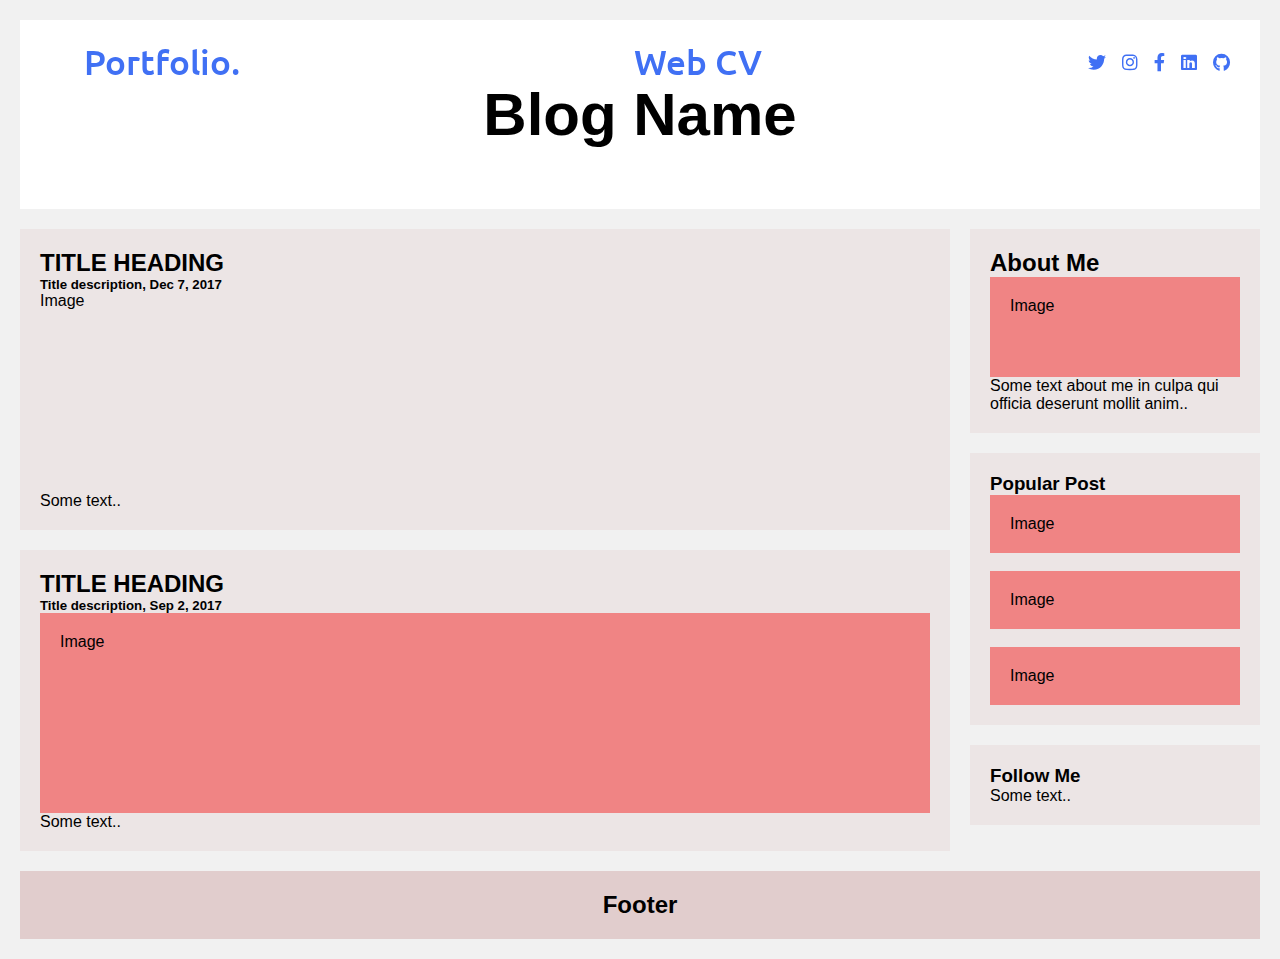
<file: myblog.html>
<!DOCTYPE html>

<html lang="en" dir="ltr">
  <head>
    
    <meta charset="UTF-8">
    <title> My Blog</title>
    <link rel="stylesheet" href="style.css">
    <link rel="stylesheet" href="myblog.css">
    <!-- Fontawesome CDN Link -->
    <link rel="stylesheet" href="https://cdnjs.cloudflare.com/ajax/libs/font-awesome/5.15.2/css/all.min.css"/>
     <meta name="viewport" content="width=device-width, initial-scale=1.0">
   </head>
<body>
  <!-- Move to up button -->
  <div class="scroll-button">
    <a href="#home"><i class="fas fa-arrow-up"></i></a>
  </div>
  <!-- navgaition menu -->
  <nav>
    <div class="navbar">
      <div class="logo"><a href="index.html">Portfolio.</a></div>
      <ul class="menu">
          <!-- <li><a href="#home">Home</a></li> -->
          <!-- <li><a href="#about">About</a></li>
          <li><a href="#skills">Skills</a></li>
          <li><a href="#services">Projects</a></li>
          <li><a href="#contact">Contact</a></li> -->
          <!-- <li><div class="logo" style="margin-left: 90px;"><a href="myblog.html">My Blog</a></div><li> -->

          <!-- <li style="margin-left: 90px;"><a href="#webcv" >Web CV</a></li> -->
          <li><div class="logo" style="margin-left: 90px;"><a href="resume.html">Web CV</a></div><li>
          <div class="cancel-btn">
            <i class="fas fa-times"></i>
          </div>
      </ul>
      <div class="media-icons">
        
        <a href="https://www.twitter.com/thejanakpurwala/" target="_blank" class="px-4"><i class="fab fa-twitter"></i></a>
        <a href="https://www.instagram.com/hm.abhisek/" target="_blank" class="px-4"><i class="fab fa-instagram"></i></a>
        <a href="https://www.facebook.com/hm.abhisek/" target="_blank" class="px-4"><i class="fab fa-facebook-f"></i></a>
        <a href="https://www.linkedin.com/in/abhisekkumarjha/" target="_blank" class="px-4"><i class="fab fa-linkedin"></i></a>
        <a href="https://github.com/abhisekjha" target="_blank" class="px-4"><i class="fab fa-github"></i></a>
      </div>
    </div>
    <div class="menu-btn">
      <i class="fas fa-bars"></i>
    </div>
  </nav>
  
<div class="header">
    <h2>Blog Name</h2>
  </div>
  
  <div class="row">
    <div class="leftcolumn">
      <div class="card">
        <h2>TITLE HEADING</h2>
        <h5>Title description, Dec 7, 2017</h5>
        <div class="about.jpg" style="height:200px;">Image</div>
        <p>Some text..</p>
      </div>
      <div class="card">
        <h2>TITLE HEADING</h2>
        <h5>Title description, Sep 2, 2017</h5>
        <div class="fakeimg" style="height:200px;">Image</div>
        <p>Some text..</p>
      </div>
    </div>
    <div class="rightcolumn">
      <div class="card">
        <h2>About Me</h2>
        <div class="fakeimg" style="height:100px;">Image</div>
        <p>Some text about me in culpa qui officia deserunt mollit anim..</p>
      </div>
      <div class="card">
        <h3>Popular Post</h3>
        <div class="fakeimg">Image</div><br>
        <div class="fakeimg">Image</div><br>
        <div class="fakeimg">Image</div>
      </div>
      <div class="card">
        <h3>Follow Me</h3>
        <p>Some text..</p>
      </div>
    </div>
  </div>
  
  <div class="footer">
    <h2>Footer</h2>
  </div>




  <script src="script.js"></script>
</body>
</html>
</file>
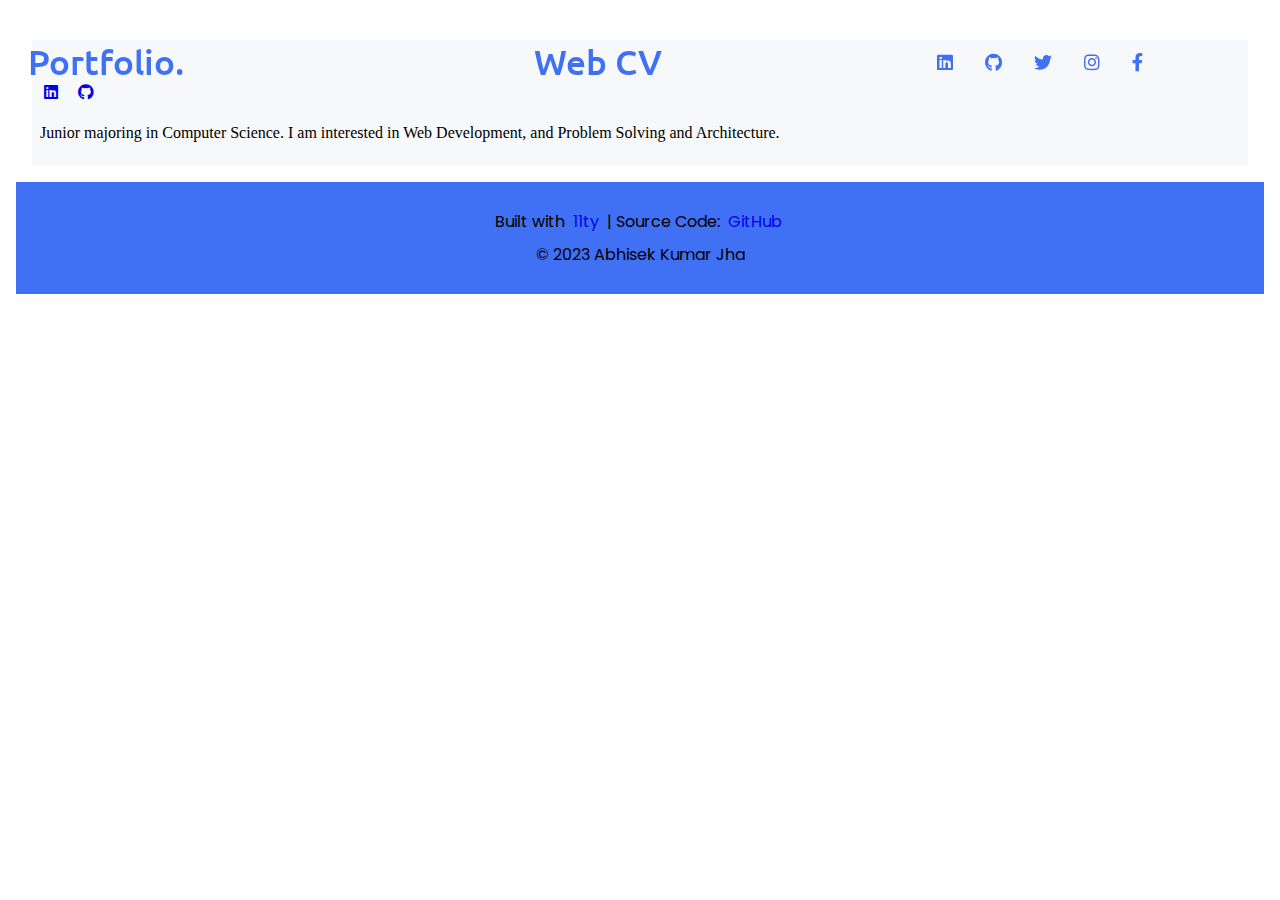
<file: resume.html>
<!DOCTYPE html>
<html lang="en" dir="ltr">
<head>
  <meta charset="UTF-8">
  <title>Web CV</title>
  <link rel="stylesheet" href="resume.css">
  <link rel="stylesheet" href="https://cdnjs.cloudflare.com/ajax/libs/font-awesome/5.15.2/css/all.min.css"/>
  <meta name="viewport" content="width=device-width, initial-scale=1.0">
</head>
<body>
  <div class="scroll-button">
    <a href="#home"><i class="fas fa-arrow-up"></i></a>
  </div>
  <nav>
    <div class="navbar">
      <div class="logo"><a href="index.html">Portfolio.</a></div>
      <ul class="menu">
        <li><div class="logo" style="margin-left: 90px;"><a href="resume.html">Web CV</a></div></li>
        <div class="cancel-btn">
          <i class="fas fa-times"></i>
        </div>
      </ul>
      <div class="media-icons">
        <a href="https://www.linkedin.com/in/abhisekkumarjha/" target="_blank" class="px-4"><i class="fab fa-linkedin"></i></a>
        <a href="https://github.com/abhisekjha" target="_blank" class="px-4"><i class="fab fa-github"></i></a>
        <a href="https://www.twitter.com/thejanakpurwala/" target="_blank" class="px-4"><i class="fab fa-twitter"></i></a>
        <a href="https://www.instagram.com/hm.abhisek/" target="_blank" class="px-4"><i class="fab fa-instagram"></i></a>
        <a href="https://www.facebook.com/hm.abhisek/" target="_blank" class="px-4"><i class="fab fa-facebook-f"></i></a>
      </div>
    </div>
    <div class="menu-btn">
      <i class="fas fa-bars"></i>
    </div>
  </nav>
  <main role="main">
    <div class="container" id="site-page">
      <article id="page-content">
        <div id="web-cv-page">
          <section id="cv-intro" class="text-center" >
            <a href="https://www.linkedin.com/in/abhisekkumarjha/" target="_blank" class="px-4"><i class="fab fa-linkedin"></i></a>
            <a href="https://github.com/abhisekjha" target="_blank" class="px-4"><i class="fab fa-github"></i></a>
            <p class="fst-italic">
                Junior majoring in Computer Science. I am interested in Web Development, and Problem Solving and Architecture.
            </p>
          </section>
          <!-- Education, Work Experience, Other Involvements, Technical Skills sections go here -->
        </div>
      </article>
    </div>
  </main>
  <footer id="site-footer" class="text-center">
    <div class="container">
      <div class="row flex-column flex-md-row justify-content-between align-items-center">
        <div class="col-12 col-md-auto py-1">
          Built with <a href="https://www.11ty.dev/" target="_blank">11ty</a> | Source Code: <a href="https://github.com/abhisekjha" target="_blank">GitHub</a>
        </div>
        <div class="col-12 col-md-auto py-1">
          © 2023 Abhisek Kumar Jha
        </div>
      </div>
    </div>
  </footer>
</body>
</html>
</file>
<file: style.css>
/* Google Font CDN Link */
@import url('https://fonts.googleapis.com/css2?family=Poppins:wght@400;500;600;700&family=Ubuntu:wght@400;500;700&display=swap');
*{
  margin: 0;
  padding: 0;
  box-sizing: border-box;
  text-decoration: none;
  scroll-behavior: smooth;
}

/* Custom Scroll Bar CSS */
::-webkit-scrollbar {
    width: 8px;
}
::-webkit-scrollbar-track {
    background: #9acaf7;
}
::-webkit-scrollbar-thumb {
    background: #263c79;
    border-radius: 12px;
    transition: all 0.3s ease;
}

::-webkit-scrollbar-thumb:hover {
    background: #1b316c;
}
/* navbar styling */
nav{
  position: fixed;
  width: 100%;
  padding: 20px 0;
  z-index: 998;
  transition: all 0.3s ease;
  font-family: 'Ubuntu', sans-serif;
}
nav.sticky{
  background: #2c50b4;
  padding: 13px 0;
}
nav .navbar{
  width: 90%;
  display: flex;
  justify-content: space-between;
  align-items: center;
  margin: auto;
}
nav .navbar .logo a{
  font-weight: 500;
  font-size: 35px;
  color: #4070f4;
}
nav.sticky .navbar .logo a{
  color: #fff;
}
nav .navbar .menu{
  display: flex;
  position: relative;
}
nav .navbar .menu li{
  list-style: none;
  margin: 0 8px;
}
.navbar .menu a{
  font-size: 18px;
  font-weight: 500;
  color: #0E2431;
  padding: 6px 0;
  transition: all 0.4s ease;
}
.navbar .menu a:hover{
  color: #4070f4;
}
nav.sticky .menu a{
  color: #FFF;
}
nav.sticky .menu a:hover{
  color: #0E2431;
}
.navbar .media-icons a{
  color: #4070f4;
  font-size: 18px;
  margin: 0 6px;
}
nav.sticky .media-icons a{
  color: #FFF;
}

/* Side Navigation Menu Button CSS */
nav .menu-btn,
.navbar .menu .cancel-btn{
  position: absolute;
  color: #fff;
  right: 30px;
  top: 20px;
  font-size: 20px;
  cursor: pointer;
  transition: all 0.3s ease;
  display: none;
}
nav .menu-btn{
  color: #4070f4;
}
nav.sticky .menu-btn{
  color: #FFF;
}
.navbar .menu .menu-btn{
  color: #fff;
}

/* home section styling */
.home{
  height: 100vh;
  width: 100%;
  background: url("./Images/background.png") no-repeat;
  background-size: cover;
  background-position: center;
  background-attachment: fixed;
  font-family: 'Ubuntu', sans-serif;
}
.home .home-content{
  width: 90%;
  height: 100%;
  margin: auto;
  display: flex;
  flex-direction: column;
  justify-content: center;
}
.home .text-one{
  font-size: 25px;
  color: #122a7d;
}

.home .text-two{
  color: #153b51;
  font-size: 75px;
  font-weight: 600;
  margin-left: -3px;
}
.home .text-three{
  font-size: 40px;
  margin: 5px 0;
  color: #4070f4;
}
.home .text-four{
  font-size: 23px;
  margin: 5px 0;
  color: #0E2431;
}
.home .button{
  margin: 14px 0;
}
.home .button button{
  outline: none;
  padding: 8px 16px;
  border-radius: 6px;
  font-size: 25px;
  font-weight: 400;
  background: #4070f4;
  color: #fff;
  cursor: pointer;
  border: 2px solid transparent;
  transition: all 0.4s ease;
}
.home .button button:hover{
  border-color: #4070f4;
  background-color: #fff;
  color: #4070f4;
}

/* About Section Styling */
/* Those Elements Where We Have Apply Same CSS,
 I'm Selecting Directly 'Section Tag' and 'Class'  */
section{
  padding-top: 40px;
  background-color: #f7f8f9;
}
section .content{
  width: 80%;
  margin: 40px auto;
  font-family: 'Poppins', sans-serif;
}
.about .about-details{
  display: flex;
  justify-content: space-between;
  align-items: center;
}
section .title{
  display: flex;
  justify-content: center;
  margin-bottom: 40px;
}
section .title span{
  color: #0E2431;
  font-size: 30px;
  font-weight: 600;
  position: relative;
  padding-bottom: 8px;
}
section .title span::before,
section .title span::after{
  content: '';
  position: absolute;
  height: 3px;
  width: 100%;
  background: #4070f4;
  left: 0;
  bottom: 0;
}
section .title span::after{
  bottom: -7px;
  width: 70%;
  left: 50%;
  transform: translateX(-50%);
}
.about .about-details .left{
  width: 45%;
}
.about .left img{
  height: 400px;
  width: 400px;
  object-fit: cover;
  border-radius: 12px;
}
.about-details .right{
  width: 55%;
}
section  .topic{
  color: #0E2431;
  font-size: 25px;
  font-weight: 500;
  margin-bottom: 10px;
}
.about-details .right p{
  text-align: justify;
  color: #0E2431;
}
section .button{
  margin: 16px 0;
}
section .button button{
  outline: none;
  display: inline-block;
  padding: 15px 25px;


  font-size: 24px;
  cursor: pointer;
  text-align: center;
  
  text-decoration: none;
  color: #fff;
  border-color: #04012e;
  background-color: #2a0898;
  border: 2px solid transparent;
  border-radius: 15px;
  box-shadow: 0 9px rgb(185, 183, 183);
  transition: all 0.5s;
}
section .button button:hover{
  border-color: #040138;
  background-color: rgb(36, 82, 197);
}
section .button button:active {
  background-color: rgb(36, 82, 197);
  box-shadow: 0 5px rgb(173, 171, 171);
  transform: translateY(4px);
}

section .button span {
  cursor: pointer;
  display: inline-block;
  position: relative;
  transition: 0.5s;
}

section .button span:after {
  content: '\00bb';
  position: absolute;
  opacity: 0;
  top: 0;
  right: -20px;
  transition: 0.5s;
}

section .button:hover span {
  padding-right: 25px;
}

section .button:hover span:after {
  opacity: 1;
  right: 0;
}




 /* My Skills CSS */
 .skills{
   background: #F0F8FF;
 }
 .skills .content{
   padding: 40px 0;
 }
 .skills .skills-details{
   display: flex;
   justify-content: space-between;
   align-items: center;
 }
 .skills-details .text{
   width: 50%;
 }
 .skills-details p{
   color: #0E2431;
   text-align: justify;
 }
.skills .skills-details .experience{
  display: flex;
  align-items: center;
  margin: 0 10px;
}
.skills-details .experience .num{
  color: #0E2431;
  font-size: 80px;
}
.skills-details .experience .exp{
  color: #0E2431;
  margin-left: 20px;
  font-size: 18px;
  font-weight: 500;
  margin: 0 6px;
}
.skills-details .boxes{
  width: 45%;
  display: flex;
  flex-wrap: wrap;
  justify-content: space-between;
}
.skills-details .box{
  width: calc(100% / 2 - 20px);
  margin: 20px 0;
}
.skills-details .boxes .topic{
  font-size: 20px;
  color: #4070f4;
}
.skills-details .boxes .per{
  font-size: 60px;
  color: #4070f4;
}

/* My Services CSS */
.services .boxes{
  display: flex;
  flex-wrap: wrap;
  justify-content: space-between;
}
.services .boxes .box{
  margin: 20px 0;
  width: calc(100% / 3 - 20px);
  text-align: center;
  border-radius: 12px;
  padding: 30px 10px;
  box-shadow: 0 5px 10px rgba(0, 0, 0, 0.12);
  cursor: default;
  transition: all 0.4s ease;
}
.services .boxes .box:hover{
  background: #4070f4;
  color: #fff;
}
.services .boxes .box .icon{
  height: 50px;
  width: 50px;
  background: #4070f4;
  border-radius: 50%;
  text-align: center;
  line-height: 50px;
  font-size: 18px;
  color: #fff;
  margin: 0 auto 10px auto;
  transition: all 0.4s ease;
}
.boxes .box:hover .icon{
  background-color: #fff;
  color: #4070f4;
}
.services .boxes .box:hover .topic,
.services .boxes .box:hover p{
  color: #0E2431;
  transition: all 0.4s ease;
}
.services .boxes .box:hover .topic,
.services .boxes .box:hover p{
  color: #fff;
}
/* Contact Me CSS */
.contact{
  background: #F0F8FF;
}
.contact .content{
  margin: 0 auto;
  padding: 30px 0;
}
.contact .text{
  width: 80%;
  text-align: center;
  margin: auto;
}


/* Footer CSS */
footer{
  background: #4070f4;
  padding: 15px 0;
  text-align: center;
  font-family: 'Poppins', sans-serif;
}
footer .text span{
  font-size: 17px;
  font-weight: 400;
  color: #fff;
}
footer .text span a{
  font-weight: 500;
  color: #FFF;
}
footer .text span a:hover{
  text-decoration: underline;
}
/* Scroll TO Top Button CSS */
.scroll-button a{
  position: fixed;
  bottom: 20px;
  right: 20px;
  color: #fff;
  background: #4070f4;
  padding: 7px 12px;;
  font-size: 18px;
  border-radius: 6px;
  box-shadow: rgba(0, 0, 0, 0.15);
  display: none;
}

/* Responsive Media Query */
@media (max-width: 1190px) {
  section .content{
    width: 85%;
  }
}
@media (max-width: 1000px) {
  .about .about-details{
    justify-content: center;
    flex-direction: column;
  }
  .about .about-details .left{
    display: flex;
    justify-content: center;
    width: 100%;
  }
  .about-details .right{
    width: 90%;
    margin: 40px 0;
  }
  .services .boxes .box{
    margin: 20px 0;
    width: calc(100% / 2 - 20px);
  }
}
@media (max-width: 900px) {
  .about .left img{
    height: 350px;
    width: 350px;
  }
}

@media (max-width: 750px) {
  nav .navbar{
    width: 90%;
  }
  nav .navbar .menu{
    position: fixed;
    left: -100%;
    top: 0;
    background: #0E2431;
    height: 100vh;
    max-width: 400px;
    width: 100%;
    padding-top: 60px;
    flex-direction: column;
    align-items: center;
    transition: all 0.5s ease;
  }
  .navbar.active .menu{
    left: 0;
  }
  nav .navbar .menu a{
    font-size: 23px;
    display: block;
    color: #fff;
    margin: 10px 0;
  }
  nav.sticky .menu a:hover{
    color: #4070f4;
  }
  nav .navbar .media-icons{
    display: none;
  }
  nav .menu-btn,
  .navbar .menu .cancel-btn{
    display: block;
  }
  .home .text-two{
    font-size: 65px;
  }
  .home .text-three{
    font-size: 35px;
  }
  .skills .skills-details{
    align-items: center;
    justify-content: center;
    flex-direction: column;
  }
  .skills-details .text{
    width: 100%;
    margin-bottom: 50px;
  }
  .skills-details .boxes{
    justify-content: center;
    align-items: center;
    width: 100%;
  }
  .services .boxes .box{
    margin: 20px 0;
    width: 100%;
  }
  .contact .text{
    width: 100%;
}
}

@media (max-width: 500px){
  .home .text-two{
    font-size: 55px;
  }
  .home .text-three{
    font-size: 33px;
  }
  .skills-details .boxes .per{
    font-size: 50px;
    color: #4070f4;
  }
}

/* Google Font CDN Link */
@import url('https://fonts.googleapis.com/css2?family=Poppins:wght@400;500;600;700&family=Ubuntu:wght@400;500;700&display=swap');
*{
  margin: 0;
  padding: 0;
  box-sizing: border-box;
  text-decoration: none;
  scroll-behavior: smooth;
}

/* Custom Scroll Bar CSS */
::-webkit-scrollbar {
    width: 8px;
}
::-webkit-scrollbar-track {
    background: #9acaf7;
}
::-webkit-scrollbar-thumb {
    background: #263c79;
    border-radius: 12px;
    transition: all 0.3s ease;
}

::-webkit-scrollbar-thumb:hover {
    background: #1b316c;
}
/* navbar styling */
nav{
  position: fixed;
  width: 100%;
  padding: 20px 0;
  z-index: 998;
  transition: all 0.3s ease;
  font-family: 'Ubuntu', sans-serif;
}
nav.sticky{
  background: #2c50b4;
  padding: 13px 0;
}
nav .navbar{
  width: 90%;
  display: flex;
  justify-content: space-between;
  align-items: center;
  margin: auto;
}
nav .navbar .logo a{
  font-weight: 500;
  font-size: 35px;
  color: #4070f4;
}
nav.sticky .navbar .logo a{
  color: #fff;
}
nav .navbar .menu{
  display: flex;
  position: relative;
}
nav .navbar .menu li{
  list-style: none;
  margin: 0 8px;
}
.navbar .menu a{
  font-size: 18px;
  font-weight: 500;
  color: #0E2431;
  padding: 6px 0;
  transition: all 0.4s ease;
}
.navbar .menu a:hover{
  color: #4070f4;
}
nav.sticky .menu a{
  color: #FFF;
}
nav.sticky .menu a:hover{
  color: #0E2431;
}
.navbar .media-icons a{
  color: #4070f4;
  font-size: 18px;
  margin: 0 6px;
}
nav.sticky .media-icons a{
  color: #FFF;
}

/* Side Navigation Menu Button CSS */
nav .menu-btn,
.navbar .menu .cancel-btn{
  position: absolute;
  color: #fff;
  right: 30px;
  top: 20px;
  font-size: 20px;
  cursor: pointer;
  transition: all 0.3s ease;
  display: none;
}
nav .menu-btn{
  color: #4070f4;
}
nav.sticky .menu-btn{
  color: #FFF;
}
.navbar .menu .menu-btn{
  color: #fff;
}

/* home section styling */
.home{
  height: 100vh;
  width: 100%;
  background: url("./Images/background.png") no-repeat;
  background-size: cover;
  background-position: center;
  background-attachment: fixed;
  font-family: 'Ubuntu', sans-serif;
}
.home .home-content{
  width: 90%;
  height: 100%;
  margin: auto;
  display: flex;
  flex-direction: column;
  justify-content: center;
}
.home .text-one{
  font-size: 25px;
  color: #122a7d;
}

.home .text-two{
  color: #153b51;
  font-size: 75px;
  font-weight: 600;
  margin-left: -3px;
}
.home .text-three{
  font-size: 40px;
  margin: 5px 0;
  color: #4070f4;
}
.home .text-four{
  font-size: 23px;
  margin: 5px 0;
  color: #0E2431;
}
.home .button{
  margin: 14px 0;
}
.home .button button{
  outline: none;
  padding: 8px 16px;
  border-radius: 6px;
  font-size: 25px;
  font-weight: 400;
  background: #4070f4;
  color: #fff;
  cursor: pointer;
  border: 2px solid transparent;
  transition: all 0.4s ease;
}
.home .button button:hover{
  border-color: #4070f4;
  background-color: #fff;
  color: #4070f4;
}

/* About Section Styling */
/* Those Elements Where We Have Apply Same CSS,
 I'm Selecting Directly 'Section Tag' and 'Class'  */
section{
  padding-top: 40px;
  background-color: #f7f8f9;
}
section .content{
  width: 80%;
  margin: 40px auto;
  font-family: 'Poppins', sans-serif;
}
.about .about-details{
  display: flex;
  justify-content: space-between;
  align-items: center;
}
section .title{
  display: flex;
  justify-content: center;
  margin-bottom: 40px;
}
section .title span{
  color: #0E2431;
  font-size: 30px;
  font-weight: 600;
  position: relative;
  padding-bottom: 8px;
}
section .title span::before,
section .title span::after{
  content: '';
  position: absolute;
  height: 3px;
  width: 100%;
  background: #4070f4;
  left: 0;
  bottom: 0;
}
section .title span::after{
  bottom: -7px;
  width: 70%;
  left: 50%;
  transform: translateX(-50%);
}
.about .about-details .left{
  width: 45%;
}
.about .left img{
  height: 400px;
  width: 400px;
  object-fit: cover;
  border-radius: 12px;
}
.about-details .right{
  width: 55%;
}
section  .topic{
  color: #0E2431;
  font-size: 25px;
  font-weight: 500;
  margin-bottom: 10px;
}
.about-details .right p{
  text-align: justify;
  color: #0E2431;
}
section .button{
  margin: 16px 0;
}
section .button button{
  outline: none;
  display: inline-block;
  padding: 15px 25px;


  font-size: 24px;
  cursor: pointer;
  text-align: center;
  
  text-decoration: none;
  color: #fff;
  border-color: #04012e;
  background-color: #2a0898;
  border: 2px solid transparent;
  border-radius: 15px;
  box-shadow: 0 9px rgb(185, 183, 183);
  transition: all 0.5s;
}
section .button button:hover{
  border-color: #040138;
  background-color: rgb(36, 82, 197);
}
section .button button:active {
  background-color: rgb(36, 82, 197);
  box-shadow: 0 5px rgb(173, 171, 171);
  transform: translateY(4px);
}

section .button span {
  cursor: pointer;
  display: inline-block;
  position: relative;
  transition: 0.5s;
}

section .button span:after {
  content: '\00bb';
  position: absolute;
  opacity: 0;
  top: 0;
  right: -20px;
  transition: 0.5s;
}

section .button:hover span {
  padding-right: 25px;
}

section .button:hover span:after {
  opacity: 1;
  right: 0;
}




 /* My Skills CSS */
 .skills{
   background: #F0F8FF;
 }
 .skills .content{
   padding: 40px 0;
 }
 .skills .skills-details{
   display: flex;
   justify-content: space-between;
   align-items: center;
 }
 .skills-details .text{
   width: 50%;
 }
 .skills-details p{
   color: #0E2431;
   text-align: justify;
 }
.skills .skills-details .experience{
  display: flex;
  align-items: center;
  margin: 0 10px;
}
.skills-details .experience .num{
  color: #0E2431;
  font-size: 80px;
}
.skills-details .experience .exp{
  color: #0E2431;
  margin-left: 20px;
  font-size: 18px;
  font-weight: 500;
  margin: 0 6px;
}
.skills-details .boxes{
  width: 45%;
  display: flex;
  flex-wrap: wrap;
  justify-content: space-between;
}
.skills-details .box{
  width: calc(100% / 2 - 20px);
  margin: 20px 0;
}
.skills-details .boxes .topic{
  font-size: 20px;
  color: #4070f4;
}
.skills-details .boxes .per{
  font-size: 60px;
  color: #4070f4;
}

/* My Services CSS */
.services .boxes{
  display: flex;
  flex-wrap: wrap;
  justify-content: space-between;
}
.services .boxes .box{
  margin: 20px 0;
  width: calc(100% / 3 - 20px);
  text-align: center;
  border-radius: 12px;
  padding: 30px 10px;
  box-shadow: 0 5px 10px rgba(0, 0, 0, 0.12);
  cursor: default;
  transition: all 0.4s ease;
}
.services .boxes .box:hover{
  background: #4070f4;
  color: #fff;
}
.services .boxes .box .icon{
  height: 50px;
  width: 50px;
  background: #4070f4;
  border-radius: 50%;
  text-align: center;
  line-height: 50px;
  font-size: 18px;
  color: #fff;
  margin: 0 auto 10px auto;
  transition: all 0.4s ease;
}
.boxes .box:hover .icon{
  background-color: #fff;
  color: #4070f4;
}
.services .boxes .box:hover .topic,
.services .boxes .box:hover p{
  color: #0E2431;
  transition: all 0.4s ease;
}
.services .boxes .box:hover .topic,
.services .boxes .box:hover p{
  color: #fff;
}
/* Contact Me CSS */
.contact{
  background: #F0F8FF;
}
.contact .content{
  margin: 0 auto;
  padding: 30px 0;
}
.contact .text{
  width: 80%;
  text-align: center;
  margin: auto;
}


/* Footer CSS */
footer{
  background: #4070f4;
  padding: 15px 0;
  text-align: center;
  font-family: 'Poppins', sans-serif;
}
footer .text span{
  font-size: 17px;
  font-weight: 400;
  color: #fff;
}
footer .text span a{
  font-weight: 500;
  color: #FFF;
}
footer .text span a:hover{
  text-decoration: underline;
}
/* Scroll TO Top Button CSS */
.scroll-button a{
  position: fixed;
  bottom: 20px;
  right: 20px;
  color: #fff;
  background: #4070f4;
  padding: 7px 12px;;
  font-size: 18px;
  border-radius: 6px;
  box-shadow: rgba(0, 0, 0, 0.15);
  display: none;
}

/* Responsive Media Query */
@media (max-width: 1190px) {
  section .content{
    width: 85%;
  }
}
@media (max-width: 1000px) {
  .about .about-details{
    justify-content: center;
    flex-direction: column;
  }
  .about .about-details .left{
    display: flex;
    justify-content: center;
    width: 100%;
  }
  .about-details .right{
    width: 90%;
    margin: 40px 0;
  }
  .services .boxes .box{
    margin: 20px 0;
    width: calc(100% / 2 - 20px);
  }
}
@media (max-width: 900px) {
  .about .left img{
    height: 350px;
    width: 350px;
  }
}

@media (max-width: 750px) {
  nav .navbar{
    width: 90%;
  }
  nav .navbar .menu{
    position: fixed;
    left: -100%;
    top: 0;
    background: #0E2431;
    height: 100vh;
    max-width: 400px;
    width: 100%;
    padding-top: 60px;
    flex-direction: column;
    align-items: center;
    transition: all 0.5s ease;
  }
  .navbar.active .menu{
    left: 0;
  }
  nav .navbar .menu a{
    font-size: 23px;
    display: block;
    color: #fff;
    margin: 10px 0;
  }
  nav.sticky .menu a:hover{
    color: #4070f4;
  }
  nav .navbar .media-icons{
    display: none;
  }
  nav .menu-btn,
  .navbar .menu .cancel-btn{
    display: block;
  }
  .home .text-two{
    font-size: 65px;
  }
  .home .text-three{
    font-size: 35px;
  }
  .skills .skills-details{
    align-items: center;
    justify-content: center;
    flex-direction: column;
  }
  .skills-details .text{
    width: 100%;
    margin-bottom: 50px;
  }
  .skills-details .boxes{
    justify-content: center;
    align-items: center;
    width: 100%;
  }
  .services .boxes .box{
    margin: 20px 0;
    width: 100%;
  }
  .contact .text{
    width: 100%;
}
}

@media (max-width: 500px){
  .home .text-two{
    font-size: 55px;
  }
  .home .text-three{
    font-size: 33px;
  }
  .skills-details .boxes .per{
    font-size: 50px;
    color: #4070f4;
  }
}
/* Chat Interface Styles */
.chat-container {
  position: fixed;
  bottom: 20px;
  right: 20px;
  width: 320px;
  background-color: #fff;
  box-shadow: 0 4px 6px rgba(0, 0, 0, 0.1);
  border-radius: 8px;
  overflow: hidden;
  z-index: 1000; /* Above other content */
  display: flex;
  flex-direction: column;
}

.chat-box {
  max-height: 300px;
  overflow-y: auto;
  padding: 10px;
  background: #f7f8f9; /* Slightly off-white background for the chat area */
}

.chat-input-box {
  display: flex;
  border-top: 1px solid #ccc;
}

#chat-input {
  width: 100%;
  border: none;
  padding: 10px;
  resize: none;
  outline: none;
}

#send-btn {
  background-color: #4070f4; /* Matching the primary color theme */
  color: white;
  border: none;
  padding: 10px 15px;
  cursor: pointer;
  outline: none;
}

.message {
  margin: 5px 0;
  padding: 10px;
  background-color: #e0e0e0; /* Light grey for messages */
  border-radius: 15px;
  word-wrap: break-word;
}

.message.user {
  background-color: #4070f4; /* Matching the primary color theme for user messages */
  color: white;
  align-self: flex-end;
}

.message.bot {
  background-color: #e0e0e0; /* Light grey for bot messages, ensuring readability */
  align-self: flex-start;
}
.chat-container {
  position: fixed;
  right: 20px;
  bottom: 20px;
  width: 300px;
  background-color: white;
  box-shadow: 0 2px 10px rgba(0,0,0,0.1);
  border-radius: 8px;
  overflow: hidden;
  z-index: 1000; /* Ensure it stays above other content */
}

.chat-box {
  height: 300px;
  overflow-y: auto;
  padding: 10px;
  background: #f9f9f9;
}

.chat-input-box {
  display: flex;
  padding: 10px;
  background: #fff;
}

.chat-input-box input[type="text"] {
  flex-grow: 1;
  border: 1px solid #ddd;
  margin-right: 10px;
  padding: 10px;
  border-radius: 4px;
}

.chat-input-box button {
  background-color: #007bff;
  color: white;
  border: none;
  padding: 10px 15px;
  text-transform: uppercase;
  border-radius: 4px;
  cursor: pointer;
}


/* Typing Indicator Styles */
.typing-indicator {
  display: flex;
  align-items: center;
  padding: 10px;
  margin-bottom: 10px;
}

.typing-indicator .dot {
  height: 8px;
  width: 8px;
  margin: 0 4px;
  background-color: #4070f4;
  border-radius: 50%;
  animation: typing 1.4s infinite both;
}

.typing-indicator .dot:nth-child(1) { animation-delay: 0s; }
.typing-indicator .dot:nth-child(2) { animation-delay: 0.2s; }
.typing-indicator .dot:nth-child(3) { animation-delay: 0.4s; }

@keyframes typing {
  0%, 100% { transform: translateY(0); }
  50% { transform: translateY(-10px); }
}
.chat-prompts {
    display: flex;
    justify-content: space-around;
    padding: 10px;
    background: #f0f0f0; /* Light grey background */
}

.chat-prompt {
    padding: 5px 10px;
    background-color: #4070f4; /* Primary color */
    color: white;
    border: none;
    border-radius: 5px;
    cursor: pointer;
    transition: background-color 0.3s;
}

.chat-prompt:hover {
    background-color: #3050c0; /* Darker shade for hover */
}
</file>
<file: myblog.css>
* {
  box-sizing: border-box;
}

body {
  font-family: Arial;
  padding: 20px;
  background: #f1f1f1;
}

/* Header/Blog Title */
.header {
  padding: 60px;
  font-size: 40px;
  text-align: center;
  background: white;
}

/* Create two unequal columns that floats next to each other */
/* Left column */
.leftcolumn {
  float: left;
  width: 75%;
}

/* Right column */
.rightcolumn {
  float: left;
  width: 25%;
  padding-left: 20px;
}

/* Fake image */
.fakeimg {
  background-color: rgb(240, 132, 132);
  width: 100%;
  padding: 20px;
}

/* Add a card effect for articles */
.card {
  background-color: rgb(236, 229, 229);
  padding: 20px;
  margin-top: 20px;
}

/* Clear floats after the columns */
.row:after {
  content: "";
  display: table;
  clear: both;
}

/* Footer */
.footer {
  padding: 20px;
  text-align: center;
  background: rgb(225, 205, 205);
  margin-top: 20px;
}

/* Responsive layout - when the screen is less than 800px wide, make the two columns stack on top of each other instead of next to each other */
@media screen and (max-width: 800px) {
  .leftcolumn, .rightcolumn {
    width: 100%;
    padding: 0;
  }
}
</file>
<file: resume.css>
/* Google Font CDN Link */
@import url('https://fonts.googleapis.com/css2?family=Poppins:wght@400;500;600;700&family=Ubuntu:wght@400;500;700&display=swap');
*{
  
  padding: 4px;
  box-sizing: border-box;
  text-decoration: none;
  scroll-behavior: smooth;
}

/* Custom Scroll Bar CSS */
::-webkit-scrollbar {
    width: 8px;
}
::-webkit-scrollbar-track {
    background: #9ad3f7;
}
::-webkit-scrollbar-thumb {
    background: #1a4194;
    border-radius: 12px;
    transition: all 0.3s ease;
}

::-webkit-scrollbar-thumb:hover {
    background: #1b316c;
}
/* navbar styling */
nav{
  position: fixed;
  width: 100%;
  padding: -10px 0;
  z-index: 998;
  transition: all 0.3s ease;
  font-family: 'Ubuntu', sans-serif;
}
nav.sticky{
  background: #2c50b4;
  padding: 0px 0;
}
nav .navbar{
  width: 90%;
  display: flex;
  justify-content: space-between;
  align-items: center;
  margin-top: -20px;
}
nav .navbar .logo a{
  padding: 0px;
    font-weight: 500;
  font-size: 35px;
  color: #4070f4;
}
nav.sticky .navbar .logo a{
  color: #fff;
}
nav .navbar .menu{
  display: flex;
  position: relative;
}
nav .navbar .menu li{
  list-style: none;
  margin: 0 8px;
}
.navbar .menu a{
  font-size: 18px;
  font-weight: 500;
  color: #0E2431;
  padding: 6px 0;
  transition: all 0.4s ease;
}
.navbar .menu a:hover{
  color: #809ef0;
}
nav.sticky .menu a{
  color: #FFF;
}
nav.sticky .menu a:hover{
  color: #0E2431;
}
.navbar .media-icons a{
  color: #4070f4;
  font-size: 18px;
  margin: 0 6px;
}
nav.sticky .media-icons a{
  color: #FFF;
}

/* Side Navigation Menu Button CSS */
nav .menu-btn,
.navbar .menu .cancel-btn{
  position: absolute;
  color: #fff;
  right: 30px;
  top: 20px;
  font-size: 20px;
  cursor: pointer;
  transition: all 0.3s ease;
  display: none;
}
nav .menu-btn{
  color: #4070f4;
}
nav.sticky .menu-btn{
  color: #FFF;
}
.navbar .menu .menu-btn{
  color: #fff;
}



/* About Section Styling */
/* Those Elements Where We Have Apply Same CSS,
 I'm Selecting Directly 'Section Tag' and 'Class'  */
section{
  padding-top: 40px;
  background-color: #f7f8f9;
}
section .content{
  width: 80%;
  margin: 40px auto;
  font-family: 'Poppins', sans-serif;
}
.about .about-details{
  display: flex;
  justify-content: space-between;
  align-items: center;
}
section .title{
  display: flex;
  justify-content: center;
  margin-bottom: 40px;
}
section .title span{
  color: #0E2431;
  font-size: 30px;
  font-weight: 600;
  position: relative;
  padding-bottom: 8px;
}
section .title span::before,
section .title span::after{
  content: '';
  position: absolute;
  height: 3px;
  width: 100%;
  background: #4070f4;
  left: 0;
  bottom: 0;
}
section .title span::after{
  bottom: -7px;
  width: 70%;
  left: 50%;
  transform: translateX(-50%);
}
.about .about-details .left{
  width: 45%;
}
.about .left img{
  height: 400px;
  width: 400px;
  object-fit: cover;
  border-radius: 12px;
}
.about-details .right{
  width: 55%;
}
section  .topic{
  color: #0E2431;
  font-size: 25px;
  font-weight: 500;
  margin-bottom: 10px;
}
.about-details .right p{
  text-align: justify;
  color: #0E2431;
}
section .button{
  margin: 16px 0;
}
section .button button{
  outline: none;
  display: inline-block;
  padding: 15px 25px;


  font-size: 24px;
  cursor: pointer;
  text-align: center;
  
  text-decoration: none;
  color: #fff;
  border-color: #04012e;
  background-color: #2a0898;
  border: 2px solid transparent;
  border-radius: 15px;
  box-shadow: 0 9px rgb(185, 183, 183);
  transition: all 0.5s;
}
section .button button:hover{
  border-color: #040138;
  background-color: rgb(36, 82, 197);
}
section .button button:active {
  background-color: rgb(36, 82, 197);
  box-shadow: 0 5px rgb(173, 171, 171);
  transform: translateY(4px);
}

section .button span {
  cursor: pointer;
  display: inline-block;
  position: relative;
  transition: 0.5s;
}

section .button span:after {
  content: '\00bb';
  position: absolute;
  opacity: 0;
  top: 0;
  right: -20px;
  transition: 0.5s;
}

section .button:hover span {
  padding-right: 25px;
}

section .button:hover span:after {
  opacity: 1;
  right: 0;
}




 /* My Skills CSS */
 .skills{
   background: #F0F8FF;
 }
 .skills .content{
   padding: 40px 0;
 }
 .skills .skills-details{
   display: flex;
   justify-content: space-between;
   align-items: center;
 }
 .skills-details .text{
   width: 50%;
 }
 .skills-details p{
   color: #0E2431;
   text-align: justify;
 }
.skills .skills-details .experience{
  display: flex;
  align-items: center;
  margin: 0 10px;
}
.skills-details .experience .num{
  color: #0E2431;
  font-size: 80px;
}
.skills-details .experience .exp{
  color: #0E2431;
  margin-left: 20px;
  font-size: 18px;
  font-weight: 500;
  margin: 0 6px;
}
.skills-details .boxes{
  width: 45%;
  display: flex;
  flex-wrap: wrap;
  justify-content: space-between;
}
.skills-details .box{
  width: calc(100% / 2 - 20px);
  margin: 20px 0;
}
.skills-details .boxes .topic{
  font-size: 20px;
  color: #4070f4;
}
.skills-details .boxes .per{
  font-size: 60px;
  color: #4070f4;
}



/* Footer CSS */
footer{
  background: #4070f4;
  padding: 15px 0;
  text-align: center;
  font-family: 'Poppins', sans-serif;
}
footer .text span{
  font-size: 17px;
  font-weight: 400;
  color: #fff;
}
footer .text span a{
  font-weight: 500;
  color: #FFF;
}
footer .text span a:hover{
  text-decoration: underline;
}
/* Scroll TO Top Button CSS */
.scroll-button a{
  position: fixed;
  bottom: 20px;
  right: 20px;
  color: #fff;
  background: #4070f4;
  padding: 7px 12px;;
  font-size: 18px;
  border-radius: 6px;
  box-shadow: rgba(0, 0, 0, 0.15);
  display: none;
}

/* Responsive Media Query */
@media (max-width: 1190px) {
  section .content{
    width: 85%;
  }
}
@media (max-width: 1000px) {
  .about .about-details{
    justify-content: center;
    flex-direction: column;
  }
  .about .about-details .left{
    display: flex;
    justify-content: center;
    width: 100%;
  }
  .about-details .right{
    width: 90%;
    margin: 40px 0;
  }
  .services .boxes .box{
    margin: 20px 0;
    width: calc(100% / 2 - 20px);
  }
}
@media (max-width: 900px) {
  .about .left img{
    height: 350px;
    width: 350px;
  }
}

@media (max-width: 750px) {
  nav .navbar{
    width: 90%;
  }
  nav .navbar .menu{
    position: fixed;
    left: -100%;
    top: 0;
    background: #0E2431;
    height: 100vh;
    max-width: 400px;
    width: 100%;
    padding-top: 60px;
    flex-direction: column;
    align-items: center;
    transition: all 0.5s ease;
  }
  .navbar.active .menu{
    left: 0;
  }
  nav .navbar .menu a{
    font-size: 23px;
    display: block;
    color: #fff;
    margin: 10px 0;
  }
  nav.sticky .menu a:hover{
    color: #4070f4;
  }
  nav .navbar .media-icons{
    display: none;
  }
  nav .menu-btn,
  .navbar .menu .cancel-btn{
    display: block;
  }
  .home .text-two{
    font-size: 65px;
  }
  .home .text-three{
    font-size: 35px;
  }
  .skills .skills-details{
    align-items: center;
    justify-content: center;
    flex-direction: column;
  }
  .skills-details .text{
    width: 100%;
    margin-bottom: 50px;
  }
  .skills-details .boxes{
    justify-content: center;
    align-items: center;
    width: 100%;
  }
  .services .boxes .box{
    margin: 20px 0;
    width: 100%;
  }
  .contact .text{
    width: 100%;
}
}

@media (max-width: 500px){
  .home .text-two{
    font-size: 55px;
  }
  .home .text-three{
    font-size: 33px;
  }
  .skills-details .boxes .per{
    font-size: 50px;
    color: #4070f4;
  }
}
</file>
